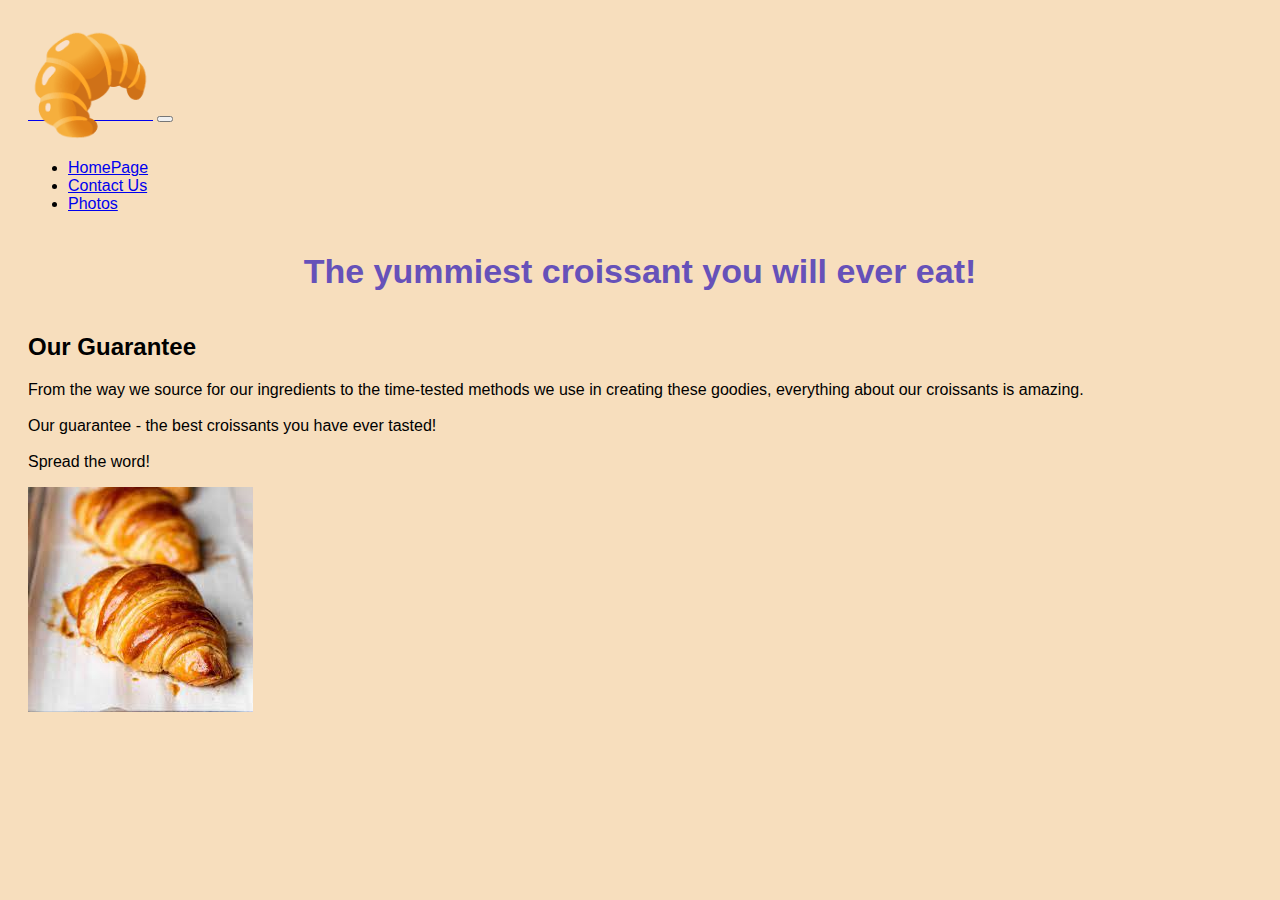
<file: photo.html>
<!DOCTYPE html>
<html lang="en">
  <head>
    <meta charset="UTF-8" />
    <meta http-equiv="X-UA-Compatible" content="IE=edge" />
    <meta name="viewport" content="width=device-width, initial-scale=1.0" />
    <link href="src/styles.css" rel="stylesheet" type="text/css" />
    <link
      href="https://cdn.jsdelivr.net/npm/bootstrap@5.1.3/dist/css/bootstrap.min.css"
      rel="stylesheet"
      integrity="sha384-1BmE4kWBq78iYhFldvKuhfTAU6auU8tT94WrHftjDbrCEXSU1oBoqyl2QvZ6jIW3"
      crossorigin="anonymous"
    />
    <script
      src="https://cdn.jsdelivr.net/npm/bootstrap@5.1.3/dist/js/bootstrap.bundle.min.js"
      integrity="sha384-ka7Sk0Gln4gmtz2MlQnikT1wXgYsOg+OMhuP+IlRH9sENBO0LRn5q+8nbTov4+1p"
      crossorigin="anonymous"
    ></script>
    <title>Croissant Crafts by Oge - CroissantsCraft.com</title>
    <meta name="description" content="A picture of the best croissant you will ever eat!">
  </head>
  <body class="photo-body">
      <br />
   <nav class="navbar navbar-expand-lg navbar-light bg-transparent">
      <div class="container-fluid">
        <a class="navbar-brand" href="#"><span class="croissant-emoji">🥐</span></a>
        <button
          class="navbar-toggler"
          type="button"
          data-bs-toggle="collapse"
          data-bs-target="#navbarNavDropdown"
          aria-controls="navbarNavDropdown"
          aria-expanded="false"
          aria-label="Toggle navigation"
        >
          <span class="navbar-toggler-icon"></span>
        </button>
        <div class="collapse navbar-collapse" id="navbarNavDropdown">
          <ul class="navbar-nav">
            <li class="nav-item">
              <a class="nav-link active" aria-current="page" href="/" title="Home">HomePage</a>
            </li>
            <li class="nav-item">
              <a class="nav-link" href="/contact.html" title="contact croissantscraft.com">Contact Us</a>
            </li>
            <li class="nav-item">
              <a class="nav-link" href="/photo.html" title="croissant photo">Photos</a>
            </li>
          </ul>
        </div>
      </div>
    </nav>
    <br />
     <h1>The yummiest croissant you will ever eat!</h1>
    <br />
    <div class="row mt-5">
      <div class="col-md-6 border" >
           <h2 class="mb-3">Our Guarantee</h2> 
           <p> From the way we source for our ingredients to the time-tested methods we use in creating these goodies, everything about our croissants is amazing. 
             <br />
             <br />
             Our guarantee - the best croissants you have ever tasted!
             <br />
             <br />
             Spread the word!</p>
       </div>
       <div class="col-md-6 border" > <img src="images/croissant.jpg" alt= "Best Croissant" class="img-fluid rounded w-100" /></div>
       </div>
  </div>
  </body>
</html>
</file>
<file: src/styles.css>
body {
  font-family: sans-serif;
  padding: 0 20px;
}

.index-body,
.contact-body,
.photo-body {
  background-color: rgb(247, 222, 189);
}

h1 {
  font-weight: 900;
  margin: 0;
  font-size: 34px;
  line-height: 48px;
}

h1,
h4 {
  color: #6651b9;
  text-align: center;
}

.croissant-emoji {
  font-size: 100px;
}
</file>
